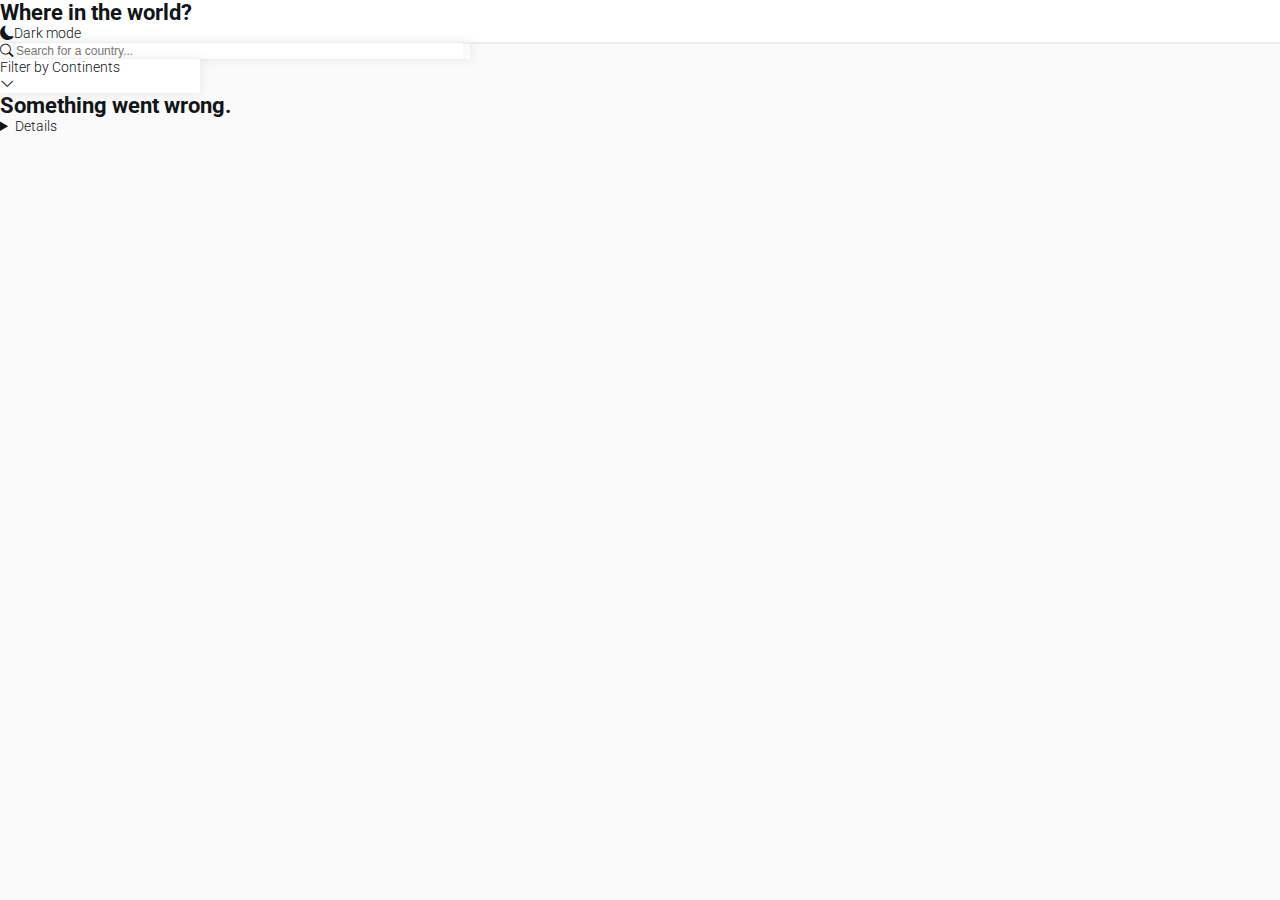
<file: index.html>
<!DOCTYPE html>
<html lang="en">
<head>
    <meta charset="UTF-8">
    <meta http-equiv="X-UA-Compatible" content="IE=edge">
    <meta name="viewport" content="width=device-width, initial-scale=1.0">
    <link rel="stylesheet" href="https://cdn.jsdelivr.net/npm/bootstrap-icons@1.10.3/font/bootstrap-icons.css">
    <link href="https://cdn.jsdelivr.net/npm/bootstrap@5.3.0-alpha1/dist/css/bootstrap.min.css" rel="stylesheet" integrity="sha384-GLhlTQ8iRABdZLl6O3oVMWSktQOp6b7In1Zl3/Jr59b6EGGoI1aFkw7cmDA6j6gD" crossorigin="anonymous">
    <link rel="stylesheet" href="css/style.css">
    <link type="image/png" sizes="16x16" rel="icon" href="img/icons8-globe-16.png">
    <link type="image/png" sizes="32x32" rel="icon" href="img/icons8-globe-32.png">
    <title>All Countries in the world</title>
</head>
<body>
    <header>
        <nav class="container d-flex justify-content-between py-4">
            <h2 class="h4 fw-2 m-0">Where in the world?</h2>
            <div id="theme-switch" class="theme-switch">
                <div id="light" class="light">
                    <span class="text-dark"><i class="bi bi-moon-fill"></i></span>
                    <p class="d-none d-md-block fw-600 ms-2 m-0">Dark mode</p>
                </div>
                <div id="dark" class="dark hide">
                    <span class="text-white"><i class="bi bi-brightness-high-fill"></i></span>
                    <p class="d-none d-md-block fw-600 ms-2 m-0">Light mode</p>
                </div>
            </div>
        </nav>
    </header> 
    
    <section>
        <div class="container d-flex flex-column flex-md-row justify-content-between align-items-start align-items-md-center py-4 py-lg-5">
            <form class="search position-relative mb-5 mb-md-0 rounded" method="post">
                <div class="form-wrap w-100 d-flex rounded">
                    <button type="submit" id="search-btn" class="w-auto p-3" onclick="search(event)" aria-label="search button"><i class="bi bi-search"></i></button>
                    <input type="text" id="search-input" class="p-3" placeholder="Search for a country...">
                </div>
                <p class="search-warning position-absolute start-0 fw-600 opacity-9 mb-0 p-0 mt-1 ms-3 hide">NB: Search term can only be a single word (a-z only)</p>
            </form>
            <div class="dropdown fs-small rounded">
                <div id="dropdown-btn" class="w-100 d-flex justify-content-between rounded px-4 py-3">
                    <p class="dropdown-btn-text fw-600 m-0">Filter by Continents</p>
                    <span class="dropdown-btn-span"><i class="bi bi-chevron-down m-0"></i></span>
                </div>
                <div id="dropdown-box" class="w-100 rounded py-2 px-3 hide">
                    <ul class="fs-small m-0 p-0">
                        <li class="border-0 dropdown-item m-0 p-0 pb-1" onclick="filterAll()">
                            <p id="all" class="m-0">All</p>
                        </li>
                        <li class="border-0 dropdown-item m-0 p-0 pb-1" onclick="filterAfrica()">
                            <p id="africa" class="m-0">Africa</p>
                        </li>
                        <li class="border-0 dropdown-item m-0 p-0 pb-1" onclick="filterAsia()">
                            <p id="asia" class="m-0">Asia</p>
                        </li>
                        <li class="border-0 dropdown-item m-0 p-0 pb-1" onclick="filterNAmerica()">
                            <p id="nAmerica" class="m-0">North America</p>
                        </li>
                        <li class="border-0 dropdown-item m-0 p-0 pb-1" onclick="filterSAmerica()">
                            <p id="sAmerica" class="m-0">South America</p>
                        </li>
                        <li class="border-0 dropdown-item m-0 p-0 pb-1" onclick="filterEurope()">
                            <p id="europe" class="m-0">Europe</p>
                        </li>
                        <li class="border-0 dropdown-item m-0 p-0 pb-1" onclick="filterOceania()">
                            <p id="oceania" class="m-0">Oceania</p>
                        </li>
                        <li class="border-0 dropdown-item m-0 p-0 pb-1" onclick="filterAntarctica()">
                            <p id="antarctica" class="m-0">Antarctica</p>
                        </li>
                    </ul>
                </div>
            </div>
        </div>
    </section>

    <main role="main">
        <div class="container position-relative pb-5 pt-4 pt-lg-0">
            <div id="loading-screen" class="loading-screen position-absolute align-items-center justify-content-center hide">
                <span class="loader"></span>
            </div>
            <div id="countries" class="m-0 p-0">
                
            </div>
        </div>
    </main>

    <script src="https://cdn.jsdelivr.net/npm/bootstrap@5.3.0-alpha1/dist/js/bootstrap.bundle.min.js" integrity="sha384-w76AqPfDkMBDXo30jS1Sgez6pr3x5MlQ1ZAGC+nuZB+EYdgRZgiwxhTBTkF7CXvN" crossorigin="anonymous"></script>
    <script src="https://code.jquery.com/jquery-3.6.0.min.js" integrity="sha256-/xUj+3OJU5yExlq6GSYGSHk7tPXikynS7ogEvDej/m4=" crossorigin="anonymous"></script>
    <script src="js/countries.js"></script>
</body>
</html>
</file>
<file: css/style.css>
@import url('https://fonts.googleapis.com/css2?family=Comic+Neue:ital,wght@0,300;0,400;0,700;1,300;1,400;1,700&family=Manrope:wght@200;300;400;500;600;700;800&family=Open+Sans:ital,wght@0,300;0,400;0,500;0,600;0,700;0,800;1,300;1,400;1,500;1,600;1,700;1,800&family=Poppins:ital,wght@0,100;0,200;0,300;0,400;0,500;0,600;0,700;0,800;0,900;1,100;1,200;1,300;1,400;1,500;1,600;1,700;1,800;1,900&family=Roboto:ital,wght@0,100;0,300;0,400;0,500;0,700;0,900;1,100;1,300;1,400;1,500;1,700;1,900&display=swap');

* {
    box-sizing: border-box;
    margin: 0;
    padding: 0;
}

:root {
    --dmElements: hsl(209, 23%, 22%);
    --dmBackground: hsl(207, 26%, 17%);
    --lmText: hsl(200, 15%, 8%);
    --lmInput: hsl(0, 0%, 52%);
    --lmBackground: hsl(0, 0%, 98%);
    --lmElements: hsl(0, 0%, 100%);
    --dmText: hsl(0, 0%, 100%);
}

body {
    font-family: 'Roboto', sans-serif;
    background: var(--lmBackground);
    color: var(--lmText);
    font-size: 0.9rem;
    font-weight: 300;
}

body.dark-mode {
    background: var(--dmBackground);
    color: var(--dmText);
}

header {
    background: var(--lmElements);
    box-shadow: 0px 1px 1px 1px rgba(200,200,200,0.25);
}

body.dark-mode header {
    background: var(--dmElements);
    box-shadow: 0px 0px 5px 2px rgba(54, 54, 54, 0.25);
}

h1{
    color: var(--lmText);
}

body.dark-mode h1 {
    color: var(--dmText);
}

.loader {
    font-size: 10px;
    width: 1em;
    height: 1em;
    border-radius: 50%;
    position: relative;
    text-indent: -9999em;
    animation: mulShdSpin 35s infinite ease;
    transform: translateZ(0);
  }
  @keyframes mulShdSpin {
    0%,
    100% {
      box-shadow: 0em -2.6em 0em 0em #ffffff, 1.8em -1.8em 0 0em rgba(255,255,255, 0.2), 2.5em 0em 0 0em rgba(255,255,255, 0.2), 1.75em 1.75em 0 0em rgba(255,255,255, 0.2), 0em 2.5em 0 0em rgba(255,255,255, 0.2), -1.8em 1.8em 0 0em rgba(255,255,255, 0.2), -2.6em 0em 0 0em rgba(255,255,255, 0.5), -1.8em -1.8em 0 0em rgba(255,255,255, 0.7);
    }
    12.5% {
      box-shadow: 0em -2.6em 0em 0em rgba(255,255,255, 0.7), 1.8em -1.8em 0 0em #ffffff, 2.5em 0em 0 0em rgba(255,255,255, 0.2), 1.75em 1.75em 0 0em rgba(255,255,255, 0.2), 0em 2.5em 0 0em rgba(255,255,255, 0.2), -1.8em 1.8em 0 0em rgba(255,255,255, 0.2), -2.6em 0em 0 0em rgba(255,255,255, 0.2), -1.8em -1.8em 0 0em rgba(255,255,255, 0.5);
    }
    25% {
      box-shadow: 0em -2.6em 0em 0em rgba(255,255,255, 0.5), 1.8em -1.8em 0 0em rgba(255,255,255, 0.7), 2.5em 0em 0 0em #ffffff, 1.75em 1.75em 0 0em rgba(255,255,255, 0.2), 0em 2.5em 0 0em rgba(255,255,255, 0.2), -1.8em 1.8em 0 0em rgba(255,255,255, 0.2), -2.6em 0em 0 0em rgba(255,255,255, 0.2), -1.8em -1.8em 0 0em rgba(255,255,255, 0.2);
    }
    37.5% {
      box-shadow: 0em -2.6em 0em 0em rgba(255,255,255, 0.2), 1.8em -1.8em 0 0em rgba(255,255,255, 0.5), 2.5em 0em 0 0em rgba(255,255,255, 0.7), 1.75em 1.75em 0 0em #ffffff, 0em 2.5em 0 0em rgba(255,255,255, 0.2), -1.8em 1.8em 0 0em rgba(255,255,255, 0.2), -2.6em 0em 0 0em rgba(255,255,255, 0.2), -1.8em -1.8em 0 0em rgba(255,255,255, 0.2);
    }
    50% {
      box-shadow: 0em -2.6em 0em 0em rgba(255,255,255, 0.2), 1.8em -1.8em 0 0em rgba(255,255,255, 0.2), 2.5em 0em 0 0em rgba(255,255,255, 0.5), 1.75em 1.75em 0 0em rgba(255,255,255, 0.7), 0em 2.5em 0 0em #ffffff, -1.8em 1.8em 0 0em rgba(255,255,255, 0.2), -2.6em 0em 0 0em rgba(255,255,255, 0.2), -1.8em -1.8em 0 0em rgba(255,255,255, 0.2);
    }
    62.5% {
      box-shadow: 0em -2.6em 0em 0em rgba(255,255,255, 0.2), 1.8em -1.8em 0 0em rgba(255,255,255, 0.2), 2.5em 0em 0 0em rgba(255,255,255, 0.2), 1.75em 1.75em 0 0em rgba(255,255,255, 0.5), 0em 2.5em 0 0em rgba(255,255,255, 0.7), -1.8em 1.8em 0 0em #ffffff, -2.6em 0em 0 0em rgba(255,255,255, 0.2), -1.8em -1.8em 0 0em rgba(255,255,255, 0.2);
    }
    75% {
      box-shadow: 0em -2.6em 0em 0em rgba(255,255,255, 0.2), 1.8em -1.8em 0 0em rgba(255,255,255, 0.2), 2.5em 0em 0 0em rgba(255,255,255, 0.2), 1.75em 1.75em 0 0em rgba(255,255,255, 0.2), 0em 2.5em 0 0em rgba(255,255,255, 0.5), -1.8em 1.8em 0 0em rgba(255,255,255, 0.7), -2.6em 0em 0 0em #ffffff, -1.8em -1.8em 0 0em rgba(255,255,255, 0.2);
    }
    87.5% {
      box-shadow: 0em -2.6em 0em 0em rgba(255,255,255, 0.2), 1.8em -1.8em 0 0em rgba(255,255,255, 0.2), 2.5em 0em 0 0em rgba(255,255,255, 0.2), 1.75em 1.75em 0 0em rgba(255,255,255, 0.2), 0em 2.5em 0 0em rgba(255,255,255, 0.2), -1.8em 1.8em 0 0em rgba(255,255,255, 0.5), -2.6em 0em 0 0em rgba(255,255,255, 0.7), -1.8em -1.8em 0 0em #ffffff;
    }
  }

.theme-switch {
    cursor: pointer;
}

.light, .dark {
    display: flex;
}

.light.hide, .dark.hide { 
    display: none;
}

form {
    width: 470px;
}

.form-wrap {
    overflow: hidden;
    box-shadow: 0px 0px 8px 2px rgba(200,200,200,0.25);
}

body.dark-mode .form-wrap {
    box-shadow: 0px 0px 8px 2px rgba(54, 54, 54, 0.25);   
}

@media only screen and (max-width: 700.99px) {
    form {
        width:300px;
    }
}

@media only screen and (max-width: 575.99px) {
    form {
        width: 100%;
    }
}

#search-btn {
    width: auto;
    background: hsl(0, 0%, 100%);
    border: none;
    outline: none;
}

#search-input {
    width: 95%;
    background: hsl(0, 0%, 100%);
    border: none;
    outline: none;
}

#search-input::placeholder {
    font-size: 0.75rem;
}

.search-warning {
    bottom: -20px;
    font-size: 0.675rem;
    display: block;
}

.search-warning.hide {
    display: none;
}

body.dark-mode #search-btn, body.dark-mode #search-input {
    background: var(--dmElements);
    color: hsl(0, 0%, 100%);
}

body.dark-mode #search-input::placeholder {
    color: hsl(0, 0%, 100%);
    opacity: 0.85;
}

.dropdown {
    width: 200px;
    position: relative;
    cursor: pointer;
}

.back {
    outline: none;
    border: none;
    color: hsl(200, 15%, 8%);
    background: hsl(0, 0%, 100%);
    box-shadow: 0px 0px 8px 2px rgba(200,200,200,0.25);
}

body.dark-mode .back {
    background: var(--dmElements);
    color: hsl(0, 0%, 100%);
    box-shadow: 0px 0px 8px 2px rgba(0, 3, 22, 0.25);
}

#dropdown-btn {
    background: hsl(0, 0%, 100%);
    box-shadow: 0px 0px 8px 2px rgba(200,200,200,0.25);
}

body.dark-mode #dropdown-btn {
    box-shadow: 0px 0px 8px 2px rgba(54, 54, 54, 0.25);   
}

#dropdown-box {
    background: hsl(0, 0%, 100%);
    position: absolute;
    top: 55px;
    left: 0;
    z-index: 10;
}

#dropdown-box.hide {
    display: none;
}

body.dark-mode #dropdown-btn, body.dark-mode #dropdown-box {
    background: var(--dmElements);
}

body.dark-mode ul li p {
    color: hsl(0, 0%, 100%);
}

ul { list-style: none;}

.loading-screen {
    height: calc(100vh - 200px);
    width: 100%;
    top: -10px;
    left: 0;
    display: flex;
    background: var(--lmBackground);
    z-index: 8;
}

#loading-screen.hide {
    display: none;
    z-index: -1;
}

body.dark-mode .loading-screen {
    background: var(--dmBackground);
}

.loading-screen img {
    width: 400px;
}

#countries {
    width: 100%;
    display: grid;
    grid-template-rows: auto;
    grid-template-columns: repeat(4, 1fr);
    gap: 80px;
}

#country {
    width: 100%;
    display: grid;
    grid-template-rows: auto;
    grid-template-columns: 1.1fr 1fr;
    gap: 100px;
}

.detail-columns {
    width: 100%;
    display: grid;
    grid-template-rows: auto;
    grid-template-columns: 1fr 1fr;
    gap: 60px;
}

.bc {
    outline: none;
    border: none;
    color: hsl(200, 15%, 8%);
    background: hsl(0, 0%, 100%);
    box-shadow: 0px 0px 8px 2px rgba(200,200,200,0.25);
}

body.dark-mode .bc {
    background: var(--dmElements);
    color: hsl(0, 0%, 100%);
    box-shadow: 0px 0px 4px 1px rgba(0, 3, 22, 0.25);
}

@media only screen and (max-width: 1199.99px) {
    #countries {
        grid-template-columns: repeat(3, 1fr);
        gap: 60px;
    }
}

@media only screen and (max-width: 991.99px) {
    #countries {
        grid-template-columns: repeat(2, 1fr);
        gap: 60px;
    }
    #country {
        grid-template-columns: 1fr;
        gap: 60px;
    }
    .flag, .details {
        width: 70%;
        margin-inline: auto;
    }
    .detail-columns {
        grid-template-columns: 1fr;
        gap: 10px;
    }
}

@media only screen and (max-width: 575.99px) {
    #countries {
        grid-template-columns: 1fr;
        gap: 50px;
    }
    .country-card {
        width: 85%;
        margin-inline: auto;
    }
    #country {
        grid-template-columns: 1fr;
        gap: 60px;
    }
    .flag, .details {
        width: 100%;
        margin-inline: auto;
    }
    .detail-columns {
        grid-template-columns: 1fr;
        gap: 20px;
    }
}

.country-card {
    background: var(--lmElements);
    overflow: hidden;
    color: var(--lmText);
    box-shadow: 0px 0px 8px 2px rgba(200,200,200,0.25);
}

body.dark-mode .country-card {
    background: var(--dmElements);
    color: var(--dmText);
    box-shadow: 0px 0px 4px 1px rgba(54, 54, 54, 0.25);
}

.borders {
    width: 100%;
    display: grid;
    grid-template-columns: 7rem 1fr;
    grid-template-rows: auto;
    gap: 5px;
}

@media only screen and (max-width: 991.99px) {
    .borders {
        grid-template-columns: 1fr;
        grid-template-rows: auto auto;
    }
}

.border-countries {
    width: 100%;
	gap: 3px;
}
</file>
